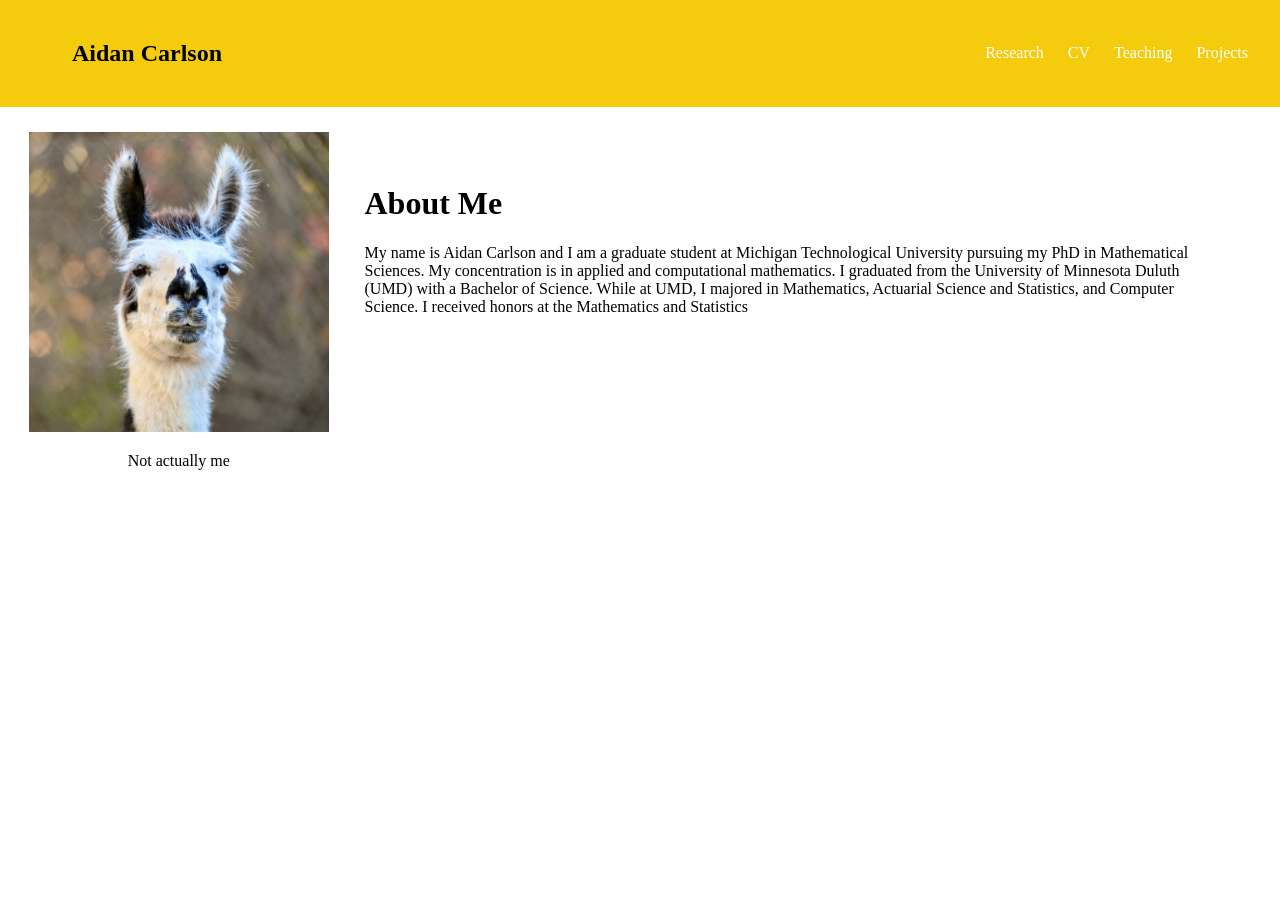
<file: index.html>
<!DOCTYPE html>
<html>
<head>
    <meta http-equiv="refresh" content="0;url=./docs/AboutMe.html" />
    <title>Redirecting...</title>
</head>
<body>
    <p>If you are not redirected, <a href="./docs/AboutMe.html">click here</a>.</p>
</body>
</html
</file>
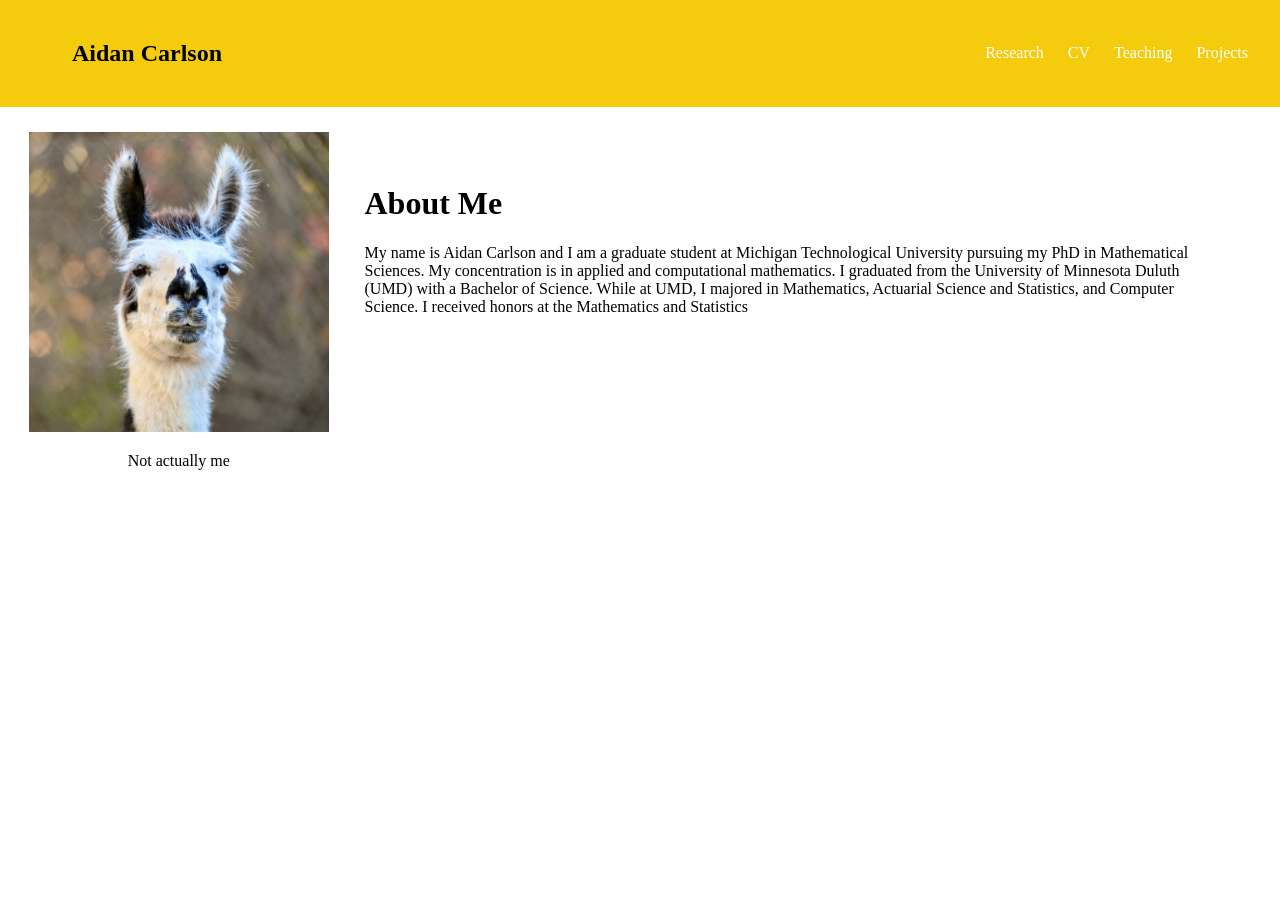
<file: docs/index.html>
<!DOCTYPE html>
<html lang="en">
<head>
    <meta charset="UTF-8">
    <meta name="viewport" content="width=device-width, initial-scale=1.0">
    <title>Aidan Carlson</title>
</head>
<link rel="stylesheet" href="../components/navbar.css">
<link rel="stylesheet" href="../components/mainPage.css">
    
<body>
    <nav class="custom-navbar"></nav>
    <div class="row">
        <div class="left">
            <div style="text-align: center;">
                <a href ="https://novawild.org/2023/08/llama/?srsltid=AU7gw4Vul7WN_cSiZHkOHLhI4ouziRMrBW_FL0X06CJ_JfqvFmzB1L86"> <img class="llama" src="../components/llama.png" alt = "Placeholder Image, Ref: https://novawild.org/2023/08/llama/?srsltid=AU7gw4Vul7WN_cSiZHkOHLhI4ouziRMrBW_FL0X06CJ_JfqvFmzB1L86"></a>
                <div style="text-align: center;">
                    <p>Not actually me</p>
                </div>
            </div>
        </div>
        <div class="right">
            <main style="padding: 2rem;">
                <h1>About Me</h1>
                <p> My name is Aidan Carlson and I am a graduate student at Michigan Technological University pursuing my PhD in Mathematical Sciences. 
                    My concentration is in applied and computational mathematics. I graduated from the University of Minnesota Duluth (UMD) with a Bachelor
                    of Science. While at UMD, I majored in Mathematics, Actuarial Science and Statistics, and Computer Science. I received honors at the Mathematics
                    and Statistics
                </p>
            </main>
        </div>
    </div>
    <script src="../components/navbar.js"></script>
</body>

</html>
</file>
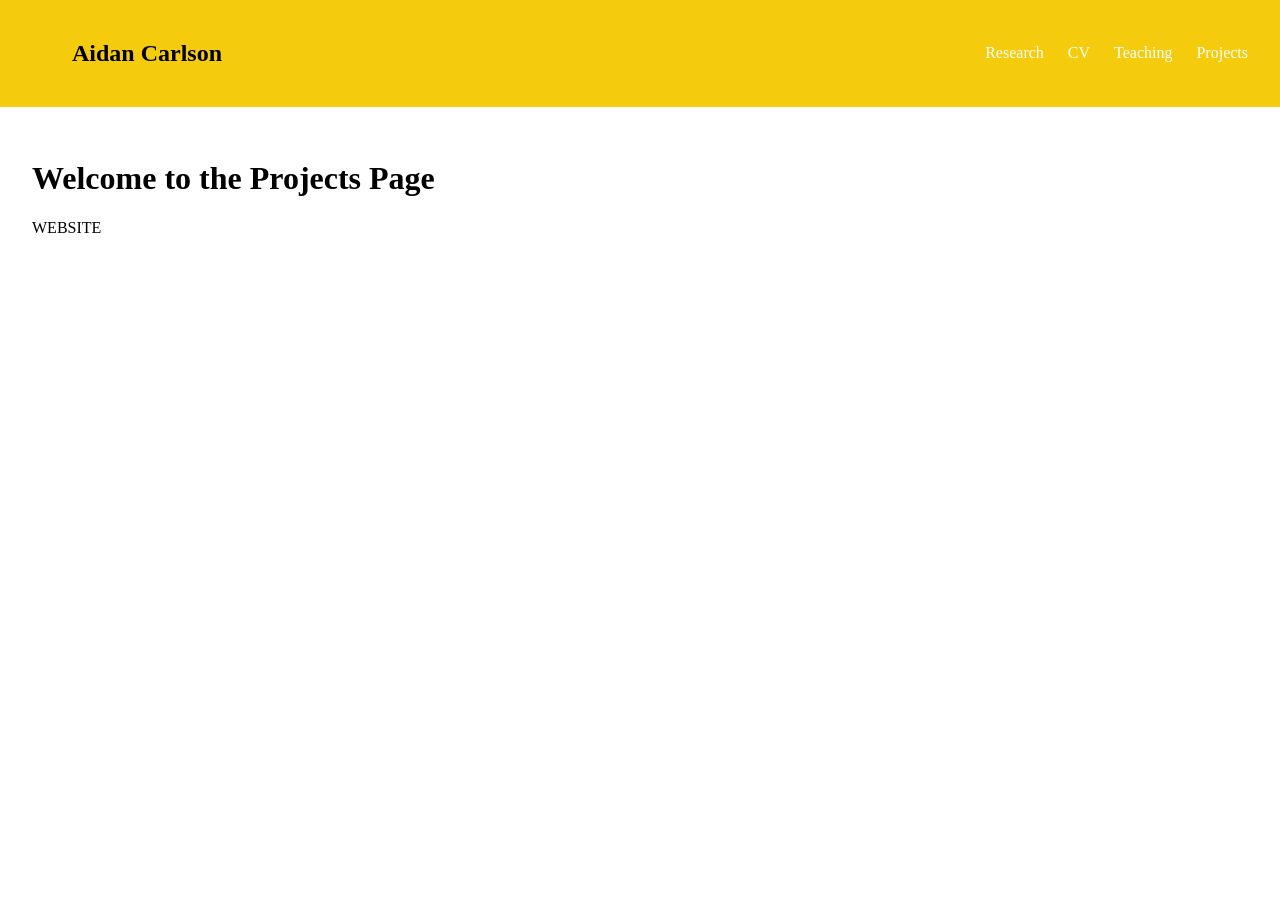
<file: docs/Projects.html>
<!DOCTYPE html>
<html lang="en">
<head>
    <meta charset="UTF-8">
    <meta name="viewport" content="width=device-width, initial-scale=1.0">
    <title>Aidan Carlson</title>
</head>
<link rel="stylesheet" href="../components/navbar.css">
    <nav class="custom-navbar"></nav>
<body>
    <main style="padding: 2rem;">
        <h1>Welcome to the Projects Page</h1>
        <p>WEBSITE</p>
    </main>
    <script src="../components/navbar.js"></script>
</body>
</html>
</file>
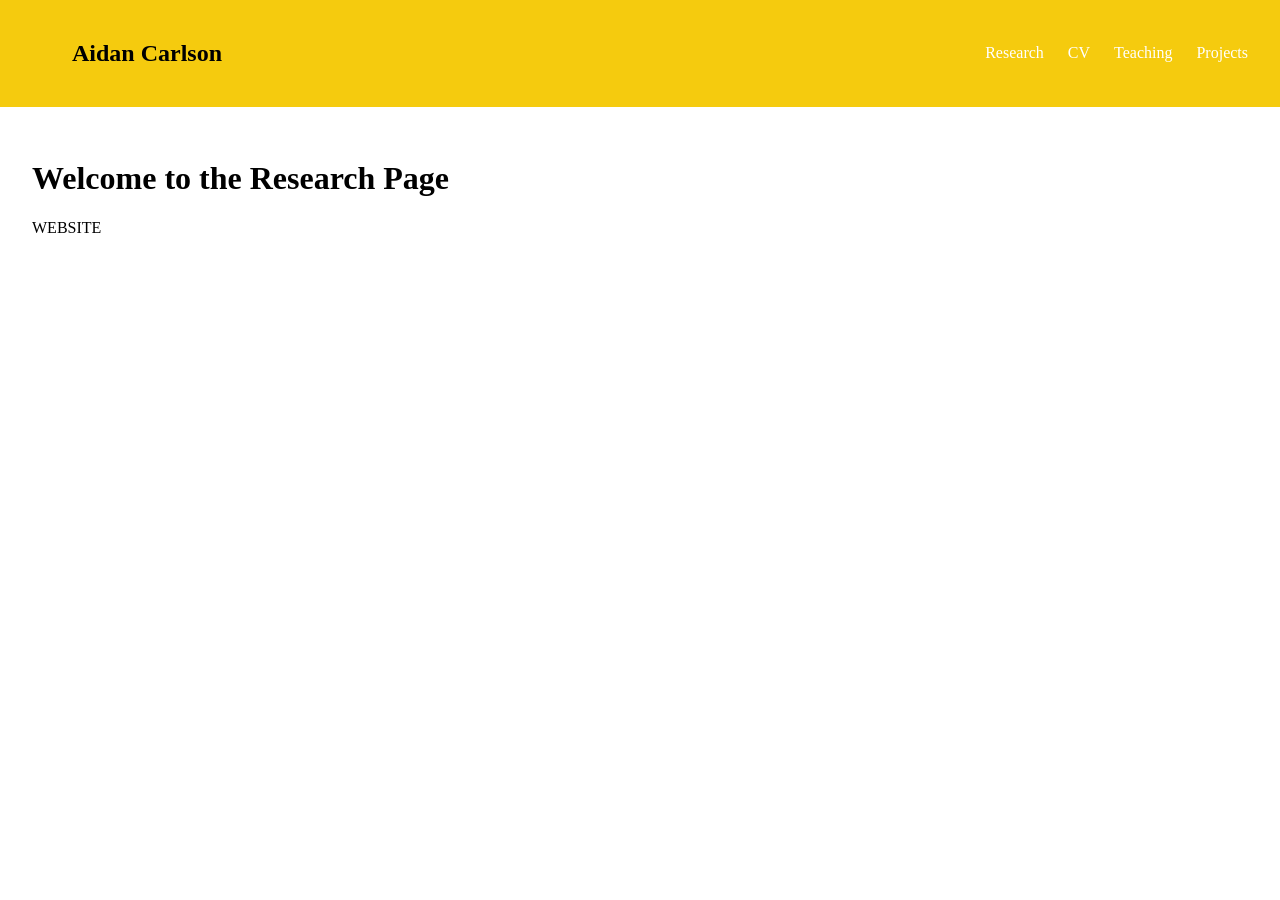
<file: docs/Research.html>
<!DOCTYPE html>
<html lang="en">
<head>
    <meta charset="UTF-8">
    <meta name="viewport" content="width=device-width, initial-scale=1.0">
    <title>Aidan Carlson</title>
</head>
<link rel="stylesheet" href="../components/navbar.css">
    <nav class="custom-navbar"></nav>
<body>
    <main style="padding: 2rem;">
        <h1>Welcome to the Research Page</h1>
        <p>WEBSITE</p>
    </main>
    <script src="../components/navbar.js"></script>
</body>
</html>
</file>
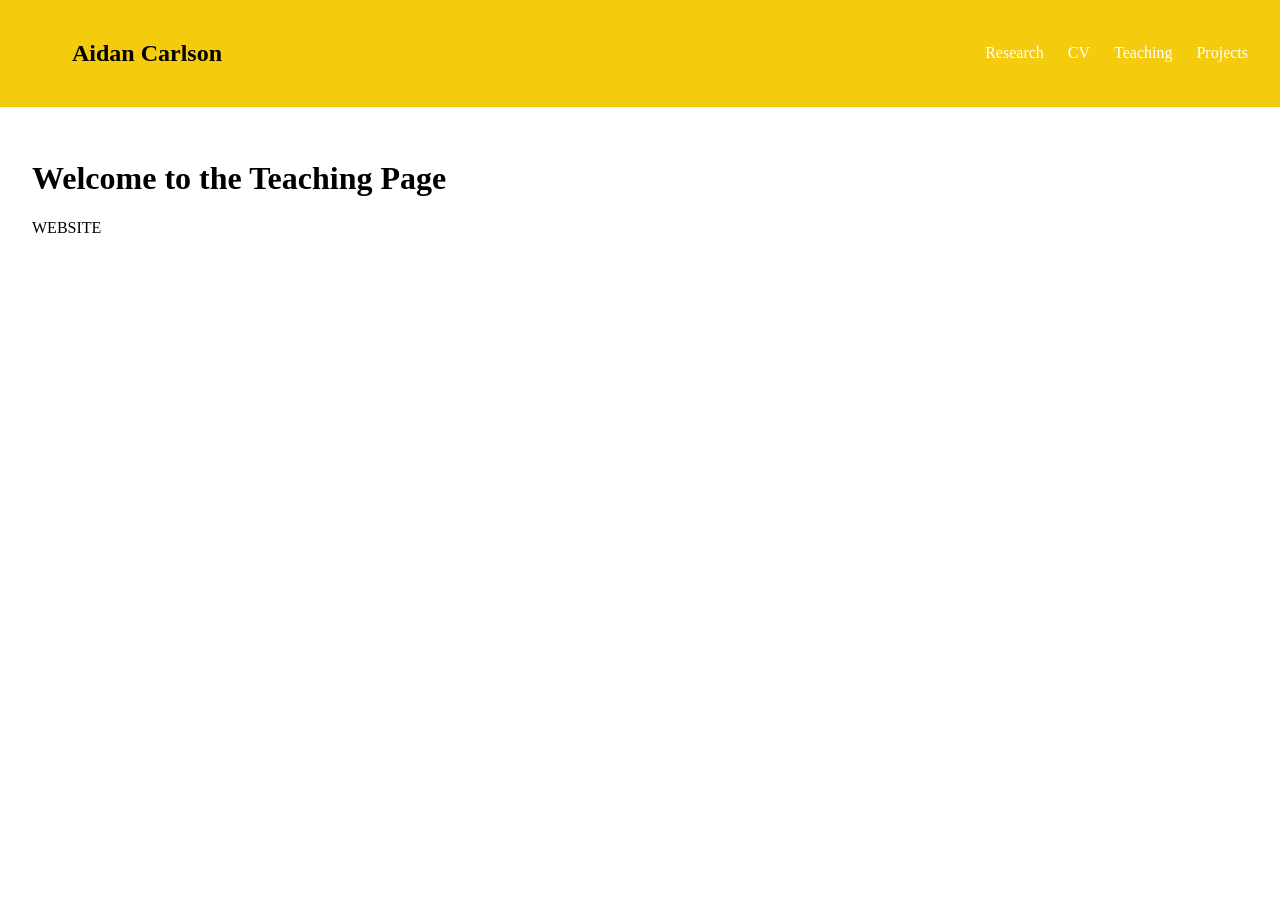
<file: docs/Teaching.html>
<!DOCTYPE html>
<html lang="en">
<head>
    <meta charset="UTF-8">
    <meta name="viewport" content="width=device-width, initial-scale=1.0">
    <title>Aidan Carlson</title>
</head>
<link rel="stylesheet" href="../components/navbar.css">
    <nav class="custom-navbar"></nav>
<body>
    <main style="padding: 2rem;">
        <h1>Welcome to the Teaching Page</h1>
        <p>WEBSITE</p>
    </main>
   <script src="../components/navbar.js"></script>
</body>
</html>
</file>
<file: components/navbar.css>
.custom-navbar {
    display: flex;
    justify-content: space-between;
    align-items: center;
    background-color: rgb(245, 203, 14);
    padding: .25rem 2rem;
    color:#333 ;
}
.logo a {
    color: rgb(0, 0, 0);
    text-decoration: none;
}

.nav-links {
    display: flex;
    list-style: none;
    gap: 1.5rem;
}

.nav-links a{
    color: rgb(255, 255, 255);
    text-decoration: none;
}
.nav-links a:hover{
    color: rgb(0, 0, 0);
    text-decoration: none;
}

body{
    margin: 0;
}
</file>
<file: components/mainPage.css>
.row {
    display: flex;
    padding: 25px;
}

.left{
    flex: 1 1 0%;
}

.right {
    flex: 3 1 0%;
}

.llama {
    width:300px;
    height:300px;
}
</file>
